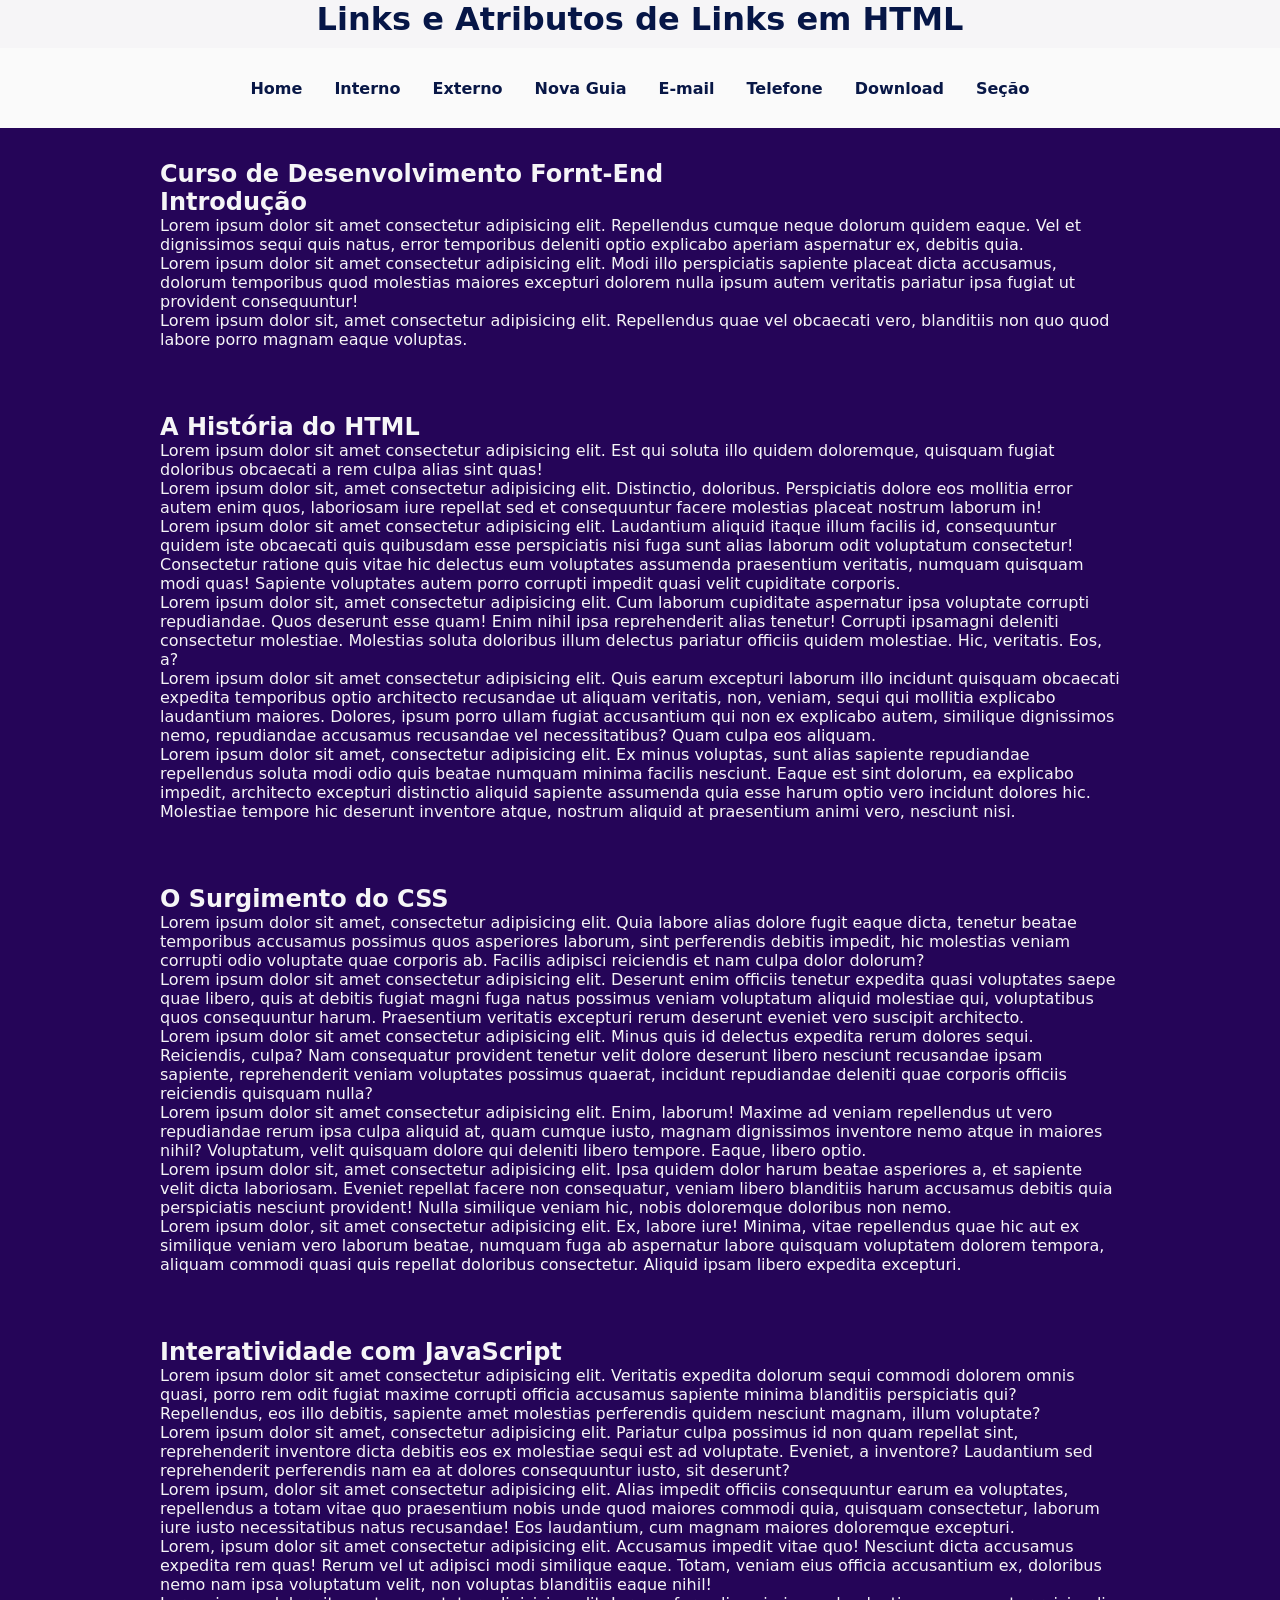
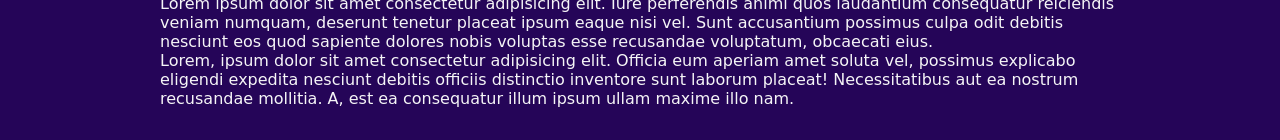
<file: links/index.html>
<!DOCTYPE html>
<html lang="pt-br">

<head>
    <meta charset="UTF-8">
    <meta name="viewport" content="width=device-width, initial-scale=1.0">
    <title>Links em HTML</title>
    <link rel="stylesheet" href="css/style.css">
</head>

<body>
    <header>
        <h1>Links e Atributos de Links em HTML</h1>
        <nav>
            <ul class="menu" id="menu">
                <li><a href="index.html">Home</a></li>
                <li><a href="interno.html">Interno</a></li>
                <li><a href="https://google.com" target="_blank">Externo</a></li>
                <li><a href="newtab.html" target="_blank">Nova Guia</a></li>
                <li><a href="mailto:endereco@email.com">E-mail</a></li>
                <li><a href="tel: +55119447091137">Telefone</a></li>
                <li><a href="downloads/box-model-guia-rapido-pdf">Download</a></li>
                <li><a href="#secao">Seção</a></li>
            </ul>
        </nav>
    </header>
    <main>

        <section>
            <h1>Curso de Desenvolvimento Fornt-End</h1>
            <h2>Introdução</h2>
            <p>Lorem ipsum dolor sit amet consectetur adipisicing elit. Repellendus cumque neque dolorum quidem eaque.
                Vel et dignissimos sequi quis natus, error temporibus deleniti optio explicabo aperiam aspernatur ex,
                debitis quia.</p>
            <p>Lorem ipsum dolor sit amet consectetur adipisicing elit. Modi illo perspiciatis sapiente placeat dicta
                accusamus, dolorum temporibus quod molestias maiores excepturi dolorem nulla ipsum autem veritatis
                pariatur ipsa fugiat ut provident consequuntur!</p>
            <p>Lorem ipsum dolor sit, amet consectetur adipisicing elit. Repellendus quae vel obcaecati vero, blanditiis
                non quo quod labore porro magnam eaque voluptas.</p>
        </section>
        <section>
            <h2>A História do HTML</h2>
            <p>Lorem ipsum dolor sit amet consectetur adipisicing elit. Est qui soluta illo quidem doloremque, quisquam
                fugiat doloribus obcaecati a rem culpa alias sint quas!</p>
            <p>Lorem ipsum dolor sit, amet consectetur adipisicing elit. Distinctio, doloribus. Perspiciatis dolore eos
                mollitia error autem enim quos, laboriosam iure repellat sed et consequuntur facere molestias placeat
                nostrum laborum in!</p>
            <p>Lorem ipsum dolor sit amet consectetur adipisicing elit. Laudantium aliquid itaque illum facilis id,
                consequuntur quidem iste obcaecati quis quibusdam esse perspiciatis nisi fuga sunt alias laborum odit
                voluptatum consectetur! Consectetur ratione quis vitae hic delectus eum voluptates assumenda praesentium
                veritatis, numquam quisquam modi quas! Sapiente voluptates autem porro corrupti impedit quasi velit
                cupiditate corporis.</p>
            <p>Lorem ipsum dolor sit, amet consectetur adipisicing elit. Cum laborum cupiditate aspernatur ipsa
                voluptate
                corrupti repudiandae. Quos deserunt esse quam! Enim nihil ipsa reprehenderit alias tenetur! Corrupti
                ipsamagni deleniti consectetur molestiae. Molestias soluta doloribus illum delectus pariatur officiis
                quidem
                molestiae. Hic, veritatis. Eos, a?</p>
            <p>Lorem ipsum dolor sit amet consectetur adipisicing elit. Quis earum excepturi laborum illo incidunt
                quisquam
                obcaecati expedita temporibus optio architecto recusandae ut aliquam veritatis, non, veniam, sequi qui
                mollitia explicabo laudantium maiores. Dolores, ipsum porro ullam fugiat accusantium qui non ex
                explicabo
                autem, similique dignissimos nemo, repudiandae accusamus recusandae vel necessitatibus? Quam culpa eos
                aliquam.</p>
            <p>Lorem ipsum dolor sit amet, consectetur adipisicing elit. Ex minus voluptas, sunt alias sapiente
                repudiandae
                repellendus soluta modi odio quis beatae numquam minima facilis nesciunt. Eaque est sint dolorum, ea
                explicabo impedit, architecto excepturi distinctio aliquid sapiente assumenda quia esse harum optio vero
                incidunt dolores hic. Molestiae tempore hic deserunt inventore atque, nostrum aliquid at praesentium
                animi
                vero, nesciunt nisi.</p>
        </section>
        <section id="secao">
            <h2>O Surgimento do CSS</h2>
            <p>Lorem ipsum dolor sit amet, consectetur adipisicing elit. Quia labore alias dolore fugit eaque dicta,
                tenetur beatae temporibus accusamus possimus quos asperiores laborum, sint perferendis debitis impedit,
                hic molestias veniam corrupti odio voluptate quae corporis ab. Facilis adipisci reiciendis et nam culpa
                dolor dolorum?</p>
            <p>Lorem ipsum dolor sit amet consectetur adipisicing elit. Deserunt enim officiis tenetur expedita quasi
                voluptates saepe quae libero, quis at debitis fugiat magni fuga natus possimus veniam voluptatum aliquid
                molestiae qui, voluptatibus quos consequuntur harum. Praesentium veritatis excepturi rerum deserunt
                eveniet vero suscipit architecto.</p>
            <p>Lorem ipsum dolor sit amet consectetur adipisicing elit. Minus quis id delectus expedita rerum dolores
                sequi. Reiciendis, culpa? Nam consequatur provident tenetur velit dolore deserunt libero nesciunt
                recusandae ipsam sapiente, reprehenderit veniam voluptates possimus quaerat, incidunt repudiandae
                deleniti quae corporis officiis reiciendis quisquam nulla?</p>
            <p>Lorem ipsum dolor sit amet consectetur adipisicing elit. Enim, laborum! Maxime ad veniam repellendus ut
                vero repudiandae rerum ipsa culpa aliquid at, quam cumque iusto, magnam dignissimos inventore nemo atque
                in maiores nihil? Voluptatum, velit quisquam dolore qui deleniti libero tempore. Eaque, libero optio.
            </p>
            <p>Lorem ipsum dolor sit, amet consectetur adipisicing elit. Ipsa quidem dolor harum beatae asperiores a, et
                sapiente velit dicta laboriosam. Eveniet repellat facere non consequatur, veniam libero blanditiis harum
                accusamus debitis quia perspiciatis nesciunt provident! Nulla similique veniam hic, nobis doloremque
                doloribus non nemo.</p>
            <p>Lorem ipsum dolor, sit amet consectetur adipisicing elit. Ex, labore iure! Minima, vitae repellendus quae
                hic aut ex similique veniam vero laborum beatae, numquam fuga ab aspernatur labore quisquam voluptatem
                dolorem tempora, aliquam commodi quasi quis repellat doloribus consectetur. Aliquid ipsam libero
                expedita excepturi.</p>
        </section>
        <section>
            <h2>Interatividade com JavaScript</h2>
            <p>Lorem ipsum dolor sit amet consectetur adipisicing elit. Veritatis expedita dolorum sequi commodi dolorem
                omnis quasi, porro rem odit fugiat maxime corrupti officia accusamus sapiente minima blanditiis
                perspiciatis qui? Repellendus, eos illo debitis, sapiente amet molestias perferendis quidem nesciunt
                magnam, illum voluptate?</p>
            <p>Lorem ipsum dolor sit amet, consectetur adipisicing elit. Pariatur culpa possimus id non quam repellat
                sint, reprehenderit inventore dicta debitis eos ex molestiae sequi est ad voluptate. Eveniet, a
                inventore? Laudantium sed reprehenderit perferendis nam ea at dolores consequuntur iusto, sit deserunt?
            </p>
            <p>Lorem ipsum, dolor sit amet consectetur adipisicing elit. Alias impedit officiis consequuntur earum ea
                voluptates, repellendus a totam vitae quo praesentium nobis unde quod maiores commodi quia, quisquam
                consectetur, laborum iure iusto necessitatibus natus recusandae! Eos laudantium, cum magnam maiores
                doloremque excepturi.</p>
            <p>Lorem, ipsum dolor sit amet consectetur adipisicing elit. Accusamus impedit vitae quo! Nesciunt dicta
                accusamus expedita rem quas! Rerum vel ut adipisci modi similique eaque. Totam, veniam eius officia
                accusantium ex, doloribus nemo nam ipsa voluptatum velit, non voluptas blanditiis eaque nihil!</p>
            <p>Lorem ipsum dolor sit amet consectetur adipisicing elit. Iure perferendis animi quos laudantium
                consequatur reiciendis veniam numquam, deserunt tenetur placeat ipsum eaque nisi vel. Sunt accusantium
                possimus culpa odit debitis nesciunt eos quod sapiente dolores nobis voluptas esse recusandae
                voluptatum, obcaecati eius.</p>
            <p>Lorem, ipsum dolor sit amet consectetur adipisicing elit. Officia eum aperiam amet soluta vel, possimus
                explicabo eligendi expedita nesciunt debitis officiis distinctio inventore sunt laborum placeat!
                Necessitatibus aut ea nostrum recusandae mollitia. A, est ea consequatur illum ipsum ullam maxime illo
                nam.</p>
        </section>

    </main>
</body>

</html>
</file>
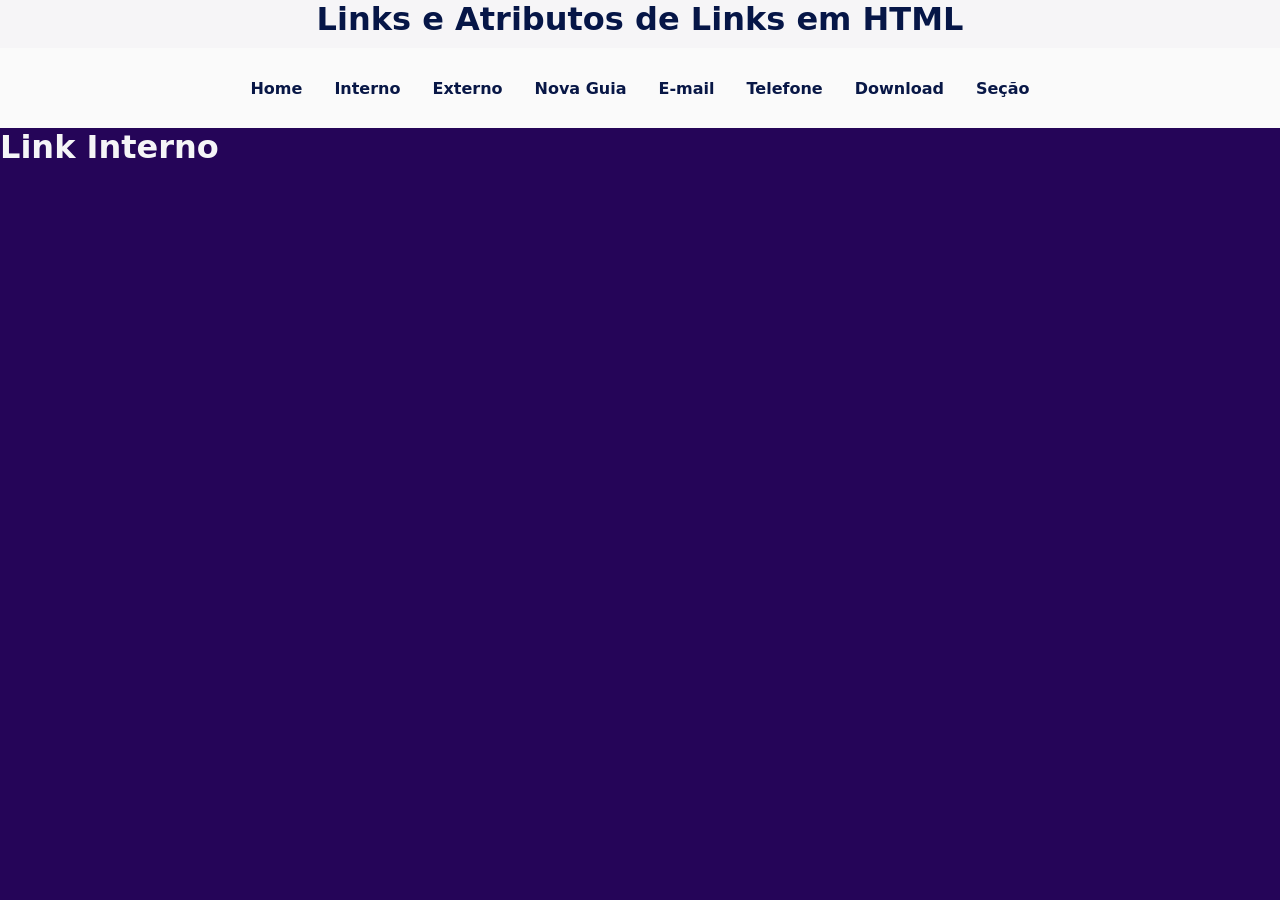
<file: links/interno.html>
<!DOCTYPE html>
<html lang="pt-br">

<head>
    <meta charset="UTF-8">
    <meta name="viewport" content="width=device-width, initial-scale=1.0">
    <title>Links em HTML</title>
    <link rel="stylesheet" href="css/style.css">
</head>

<body>
    <header>
        <h1>Links e Atributos de Links em HTML</h1>
        <nav>
            <ul class="menu" id="menu">
                <li><a href="index.html">Home</a></li>
                <li><a href="interno.html">Interno</a></li>
                <li><a href="https://google.com" target="_blank">Externo</a></li>
                <li><a href="newtab.html" target="_blank">Nova Guia</a></li>
                <li><a href="malito:endereco@email.com">E-mail</a></li>
                <li><a href="tel: +55119447091137">Telefone</a></li>
                <li><a href="downloads/box-model-guia-rapido-pdf">Download</a></li>
                <li><a href="#secao">Seção</a></li>
            </ul>
        </nav>
    </header>
    <main>
        <h1>Link Interno</h1>
    </main>
</body>

</html>
</file>
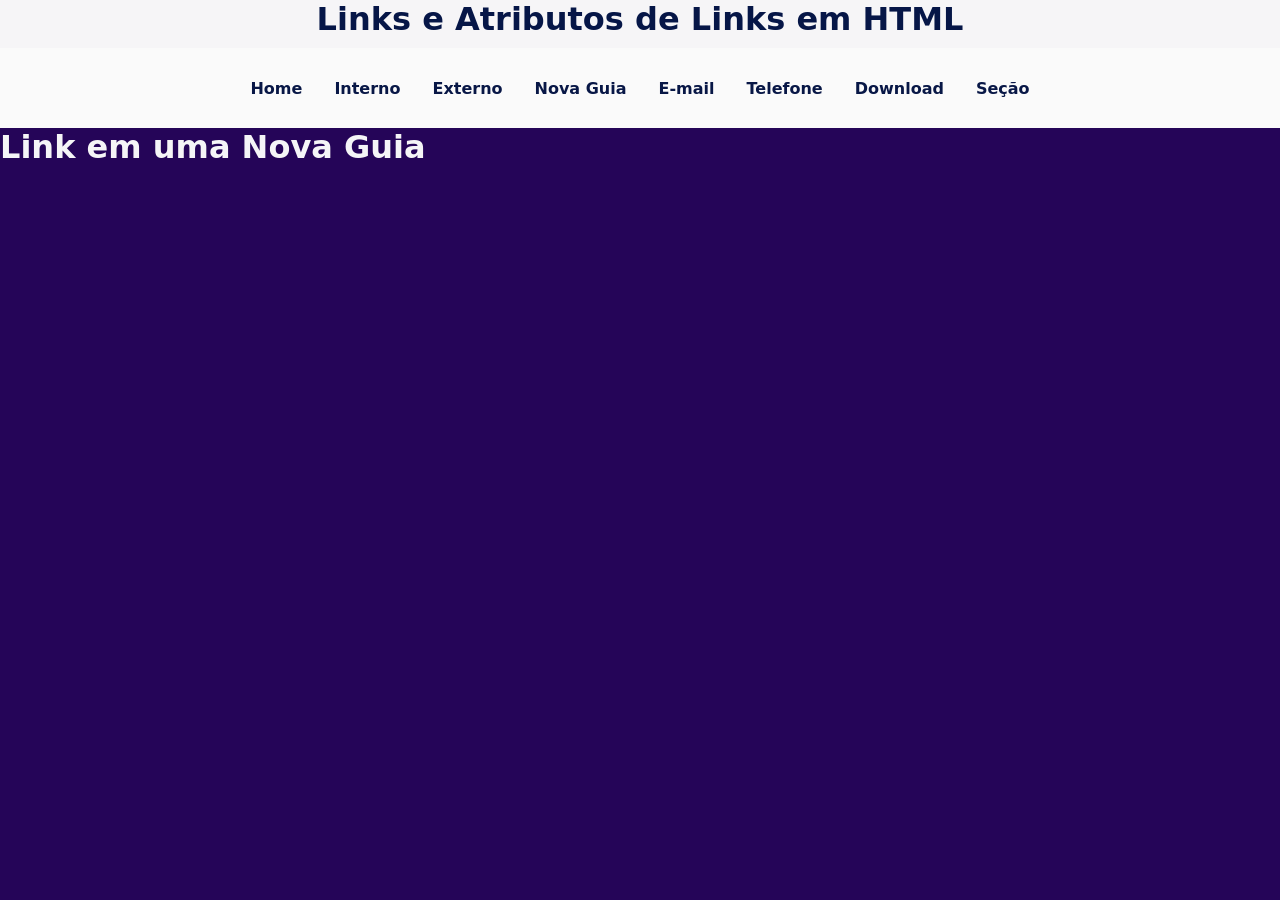
<file: links/newtab.html>
<!DOCTYPE html>
<html lang="pt-br">

<head>
    <meta charset="UTF-8">
    <meta name="viewport" content="width=device-width, initial-scale=1.0">
    <title>Links em HTML</title>
    <link rel="stylesheet" href="css/style.css">
</head>

<body>
    <header>
        <h1>Links e Atributos de Links em HTML</h1>
        <nav>
            <ul class="menu" id="menu">
                <li><a href="index.html">Home</a></li>
                <li><a href="interno.html">Interno</a></li>
                <li><a href="https://google.com" target="_blank">Externo</a></li>
                <li><a href="newtab.html" target="_blank">Nova Guia</a></li>
                <li><a href="malito:endereco@email.com">E-mail</a></li>
                <li><a href="tel: +55119447091137">Telefone</a></li>
                <li><a href="downloads/box-model-guia-rapido-pdf">Download</a></li>
                <li><a href="#secao">Seção</a></li>
            </ul>
        </nav>
    </header>
    <main>
        <h1> Link em uma Nova Guia </h1>
    </main>
</body>

</html>
</file>
<file: links/css/style.css>
* {
    margin: 0;
    padding: 0;
    box-sizing: border-box;
    font-family: system-ui, -apple-system, BlinkMacSystemFont, 'Segoe UI', Roboto, Oxygen, Ubuntu, Cantarell, 'Open Sans', 'Helvetica Neue', sans-serif;
}

html {
    scroll-behavior: smooth;
}

body {
    background-color: rgb(37, 5, 88);
}

header {
    width: 100%;
    height: 8rem;
    background-color: #fafafafa;


    h1 {
        color: rgb(6, 22, 71);
        text-align: center;
        height: 3rem;
    }

    nav {
        width: 100%;
        height: 5rem;
        background-color: #fafafafa;
        ;

        ul {
            width: fit-content;
            height: 5rem;
            display: flex;
            align-items: center;
            gap: 1rem;
            margin: 0 auto;


            li {
                list-style-type: none;

                a {
                    width: fit-content;
                    height: 5rem;
                    display: flex;
                    justify-content: center;
                    align-items: center;
                    padding: 0 .5rem;
                    color: rgb(8, 23, 70);
                    text-decoration: none;
                    font-weight: bold;
                    transition: 600ms;

                    &:hover {
                        background-color: blue;
                    }
                }
            }

        }
    }
}

section {
    width: 100%;
    padding: 2rem 0;

    h1,
    h2,
    p {
        width: 960px;
        margin: 0 auto;
    }


}

main {
    color: #fafafafa;
}
</file>
